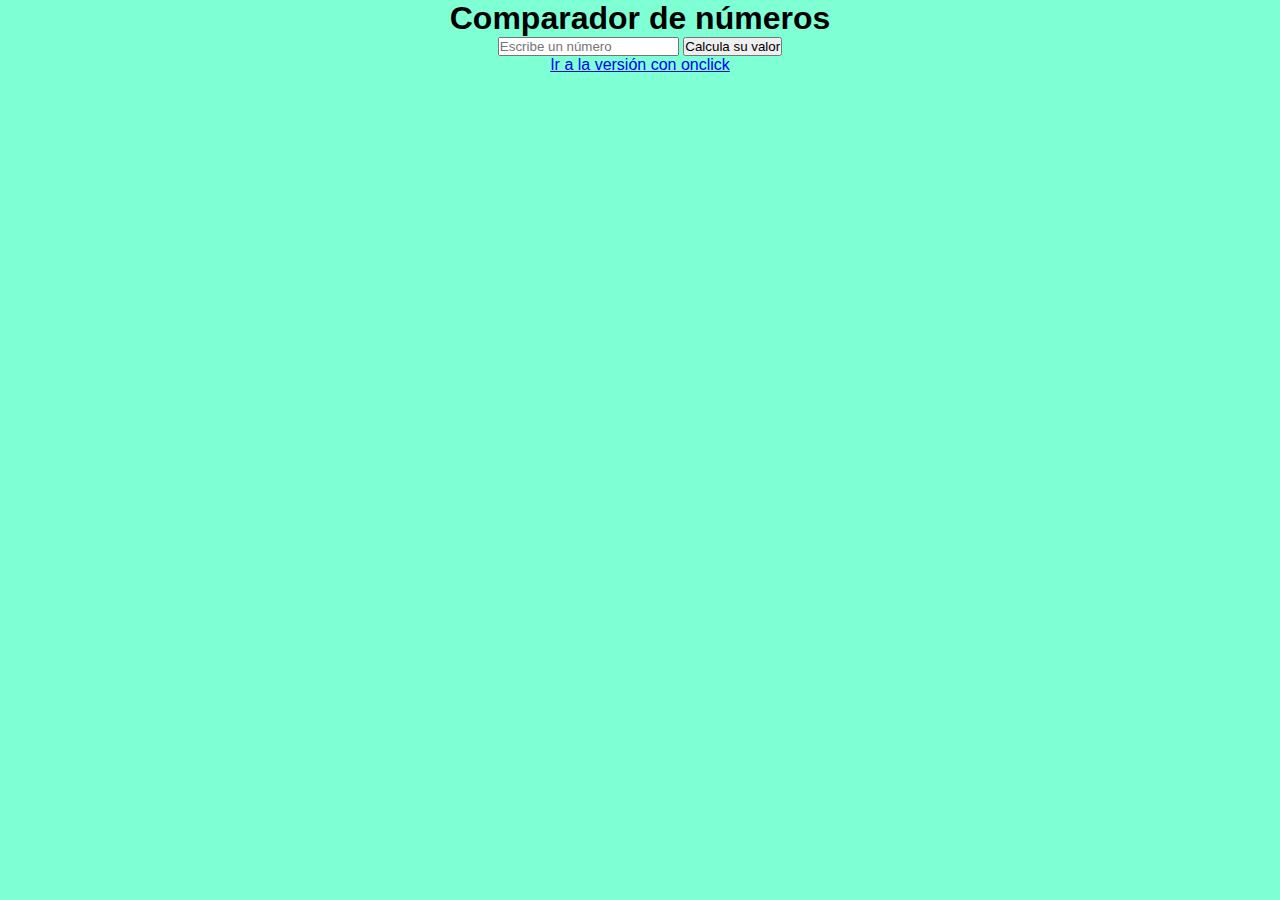
<file: index.html>
<!DOCTYPE html>
<html lang="es">
<head>
    <meta charset="UTF-8">
    <meta name="viewport" content="width=device-width, initial-scale=1.0">
    <title>Actividad_NO_Evaluable</title>
    <link rel="stylesheet" href="style.css" type="text/css">
</head>
<body>
    <h1>Comparador de números</h1>
    <input type="number" id="input" placeholder="Escribe un número">
    <button id="calcule">Calcula su valor</button>
    <div id="display"></div>
    <a href="second.html">Ir a la versión con onclick</a>
    <script src="scripts/index.js"></script>
</body>
</html>
</file>
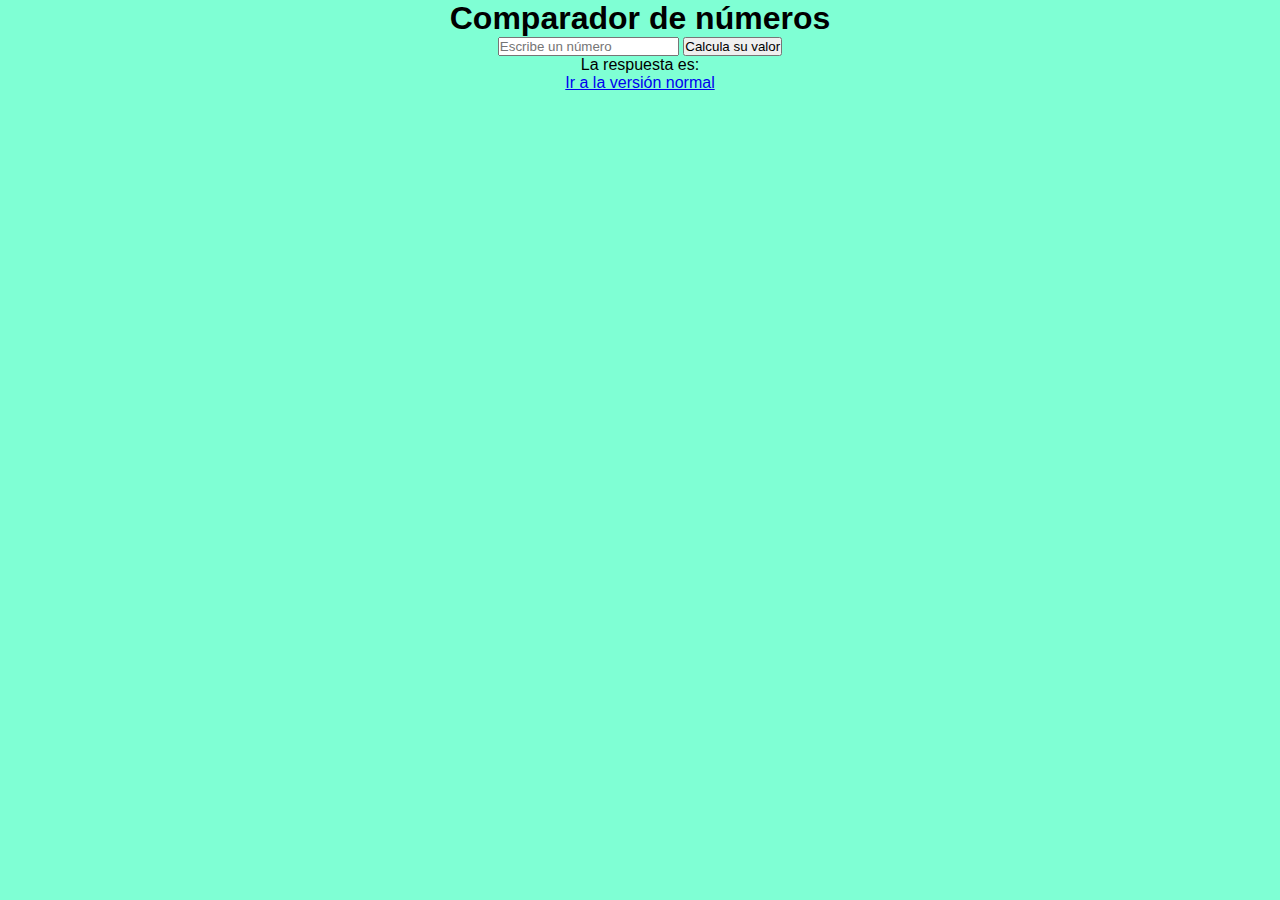
<file: second.html>
<!DOCTYPE html>
<html lang="es">
<head>
    <meta charset="UTF-8">
    <meta name="viewport" content="width=device-width, initial-scale=1.0">
    <title>Con onclick</title>
    <link rel="stylesheet" href="style.css" type="text/css">
</head>
<body>
    <h1>Comparador de números</h1>
    <input type="number" id="input" placeholder="Escribe un número">
    <button onclick="calcule()">Calcula su valor</button>
    <p>La respuesta es: <span id="result"></span></p>
    <a href="index.html">Ir a la versión normal</a>
    <script src="scripts/index2.js"></script>
</body>
</body>
</html>
</file>
<file: style.css>
*{
    margin: 0%;
    padding: 0%;
}
body {
    text-align: center;
    background-color: aquamarine;
    font-family: 'Segoe UI', Tahoma, Geneva, Verdana, sans-serif;
}
</file>
